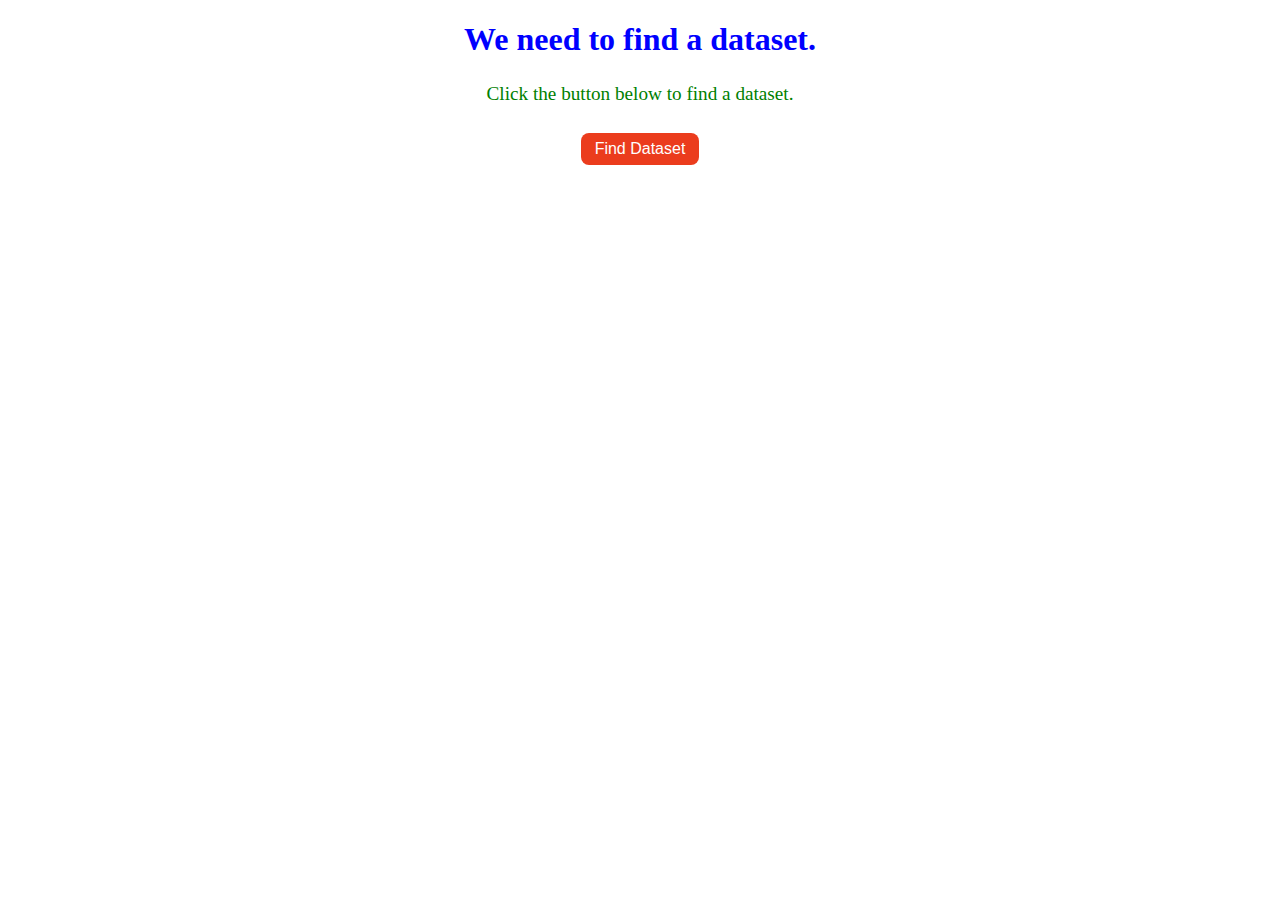
<file: index.html>
<!DOCTYPE html>
<html lang="en">
<head>
    <meta charset="UTF-8">
    <meta name="viewport" content="width=device-width, initial-scale=1.0">
    <title>COGS 108</title>
    <link rel="stylesheet" href="style.css">
    <script src="script.js" defer></script>
</head>
<body>
    <h1>
        We need to find a dataset.
    </h1>
    <p>Click the button below to find a dataset.</p>
    <div>
        <button id="find-dataset" onclick="window.location.href='https://datasetsearch.research.google.comhttps://datasetsearch.research.google.comhttps://datasetsearch.research.google.com'">Find Dataset</button>
    </div>
    <div id="dataset-info"></div>
</html>
</file>
<file: style.css>
h1 {
    color: blue;
    font-size: 2em;
    text-align: center;
}

p {
    color: green;
    font-size: 1.2em;
    text-align: center;
    line-height: 1.5;
}

button {
    display: block;
    margin: auto;
    margin-top: 40px;
    position: relative;
    top: 50%;
    transform: translateY(-50%);
    background-color: rgb(235, 60, 29);
    color: white;
    font-size: 1em;
    text-align: center;
    align-items: center;
    display: flex;
    justify-content: center;
    padding: 7px 14px;
    border: none;
    border-radius: 8px;
    cursor: pointer;
}

h2 {
    color: blue;
    font-size: 1.5em;
    text-align: center;
}

.image-gallery {
    display: flex;
    justify-content: space-between;
    align-items: center;
    margin-top: 20px;
    padding: 30px;
}

.image-item {
    flex: 1 1 calc(25% - 20px);
    max-width: 300px;
    text-align: center;
    margin: 0 8px;
}

.image-item img {
    width: 100%;
    height: auto;
    border-radius: 8px;
}

.image-item p {
    margin-top: 10px;
    font-size: 1em;
    color: #333;
    text-align: center;
}

.image-item a {
    text-decoration: none;
    color: green;
}

.image-item a:hover {
    text-decoration: underline;
}
</file>
